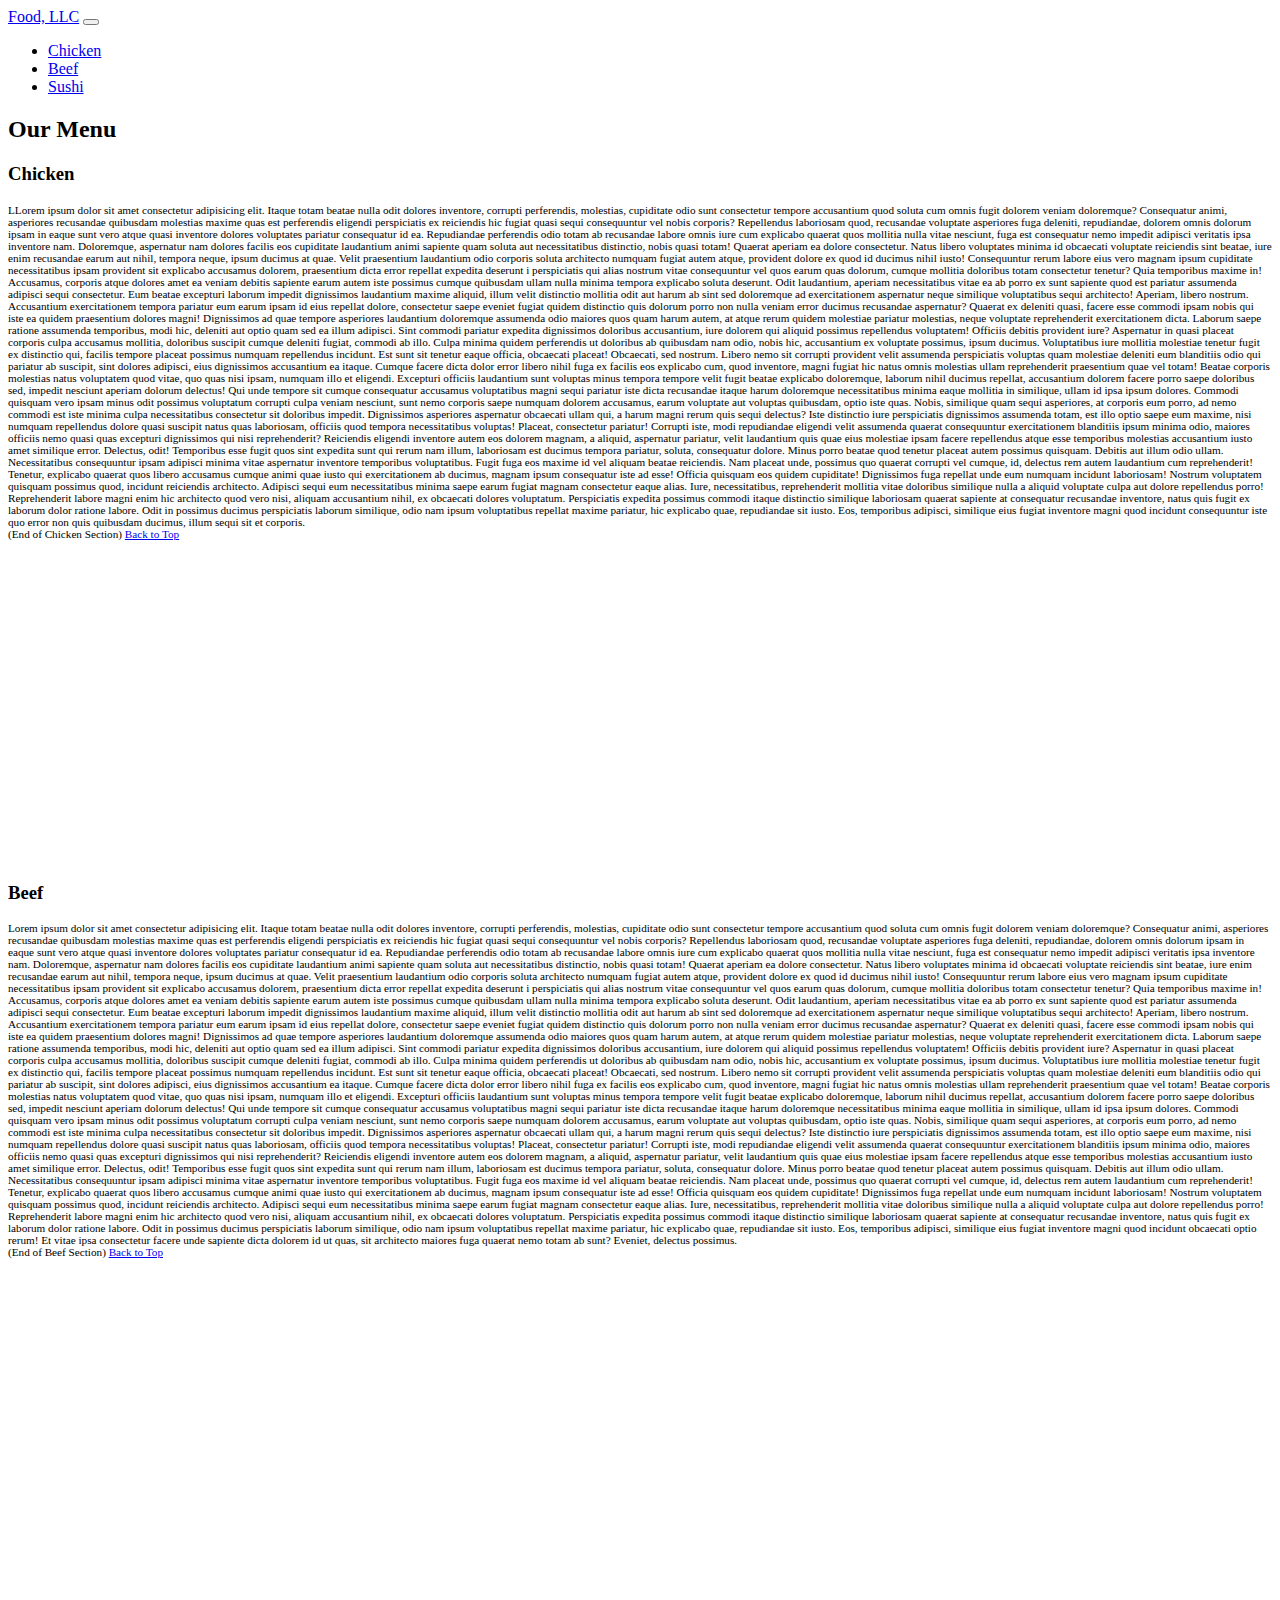
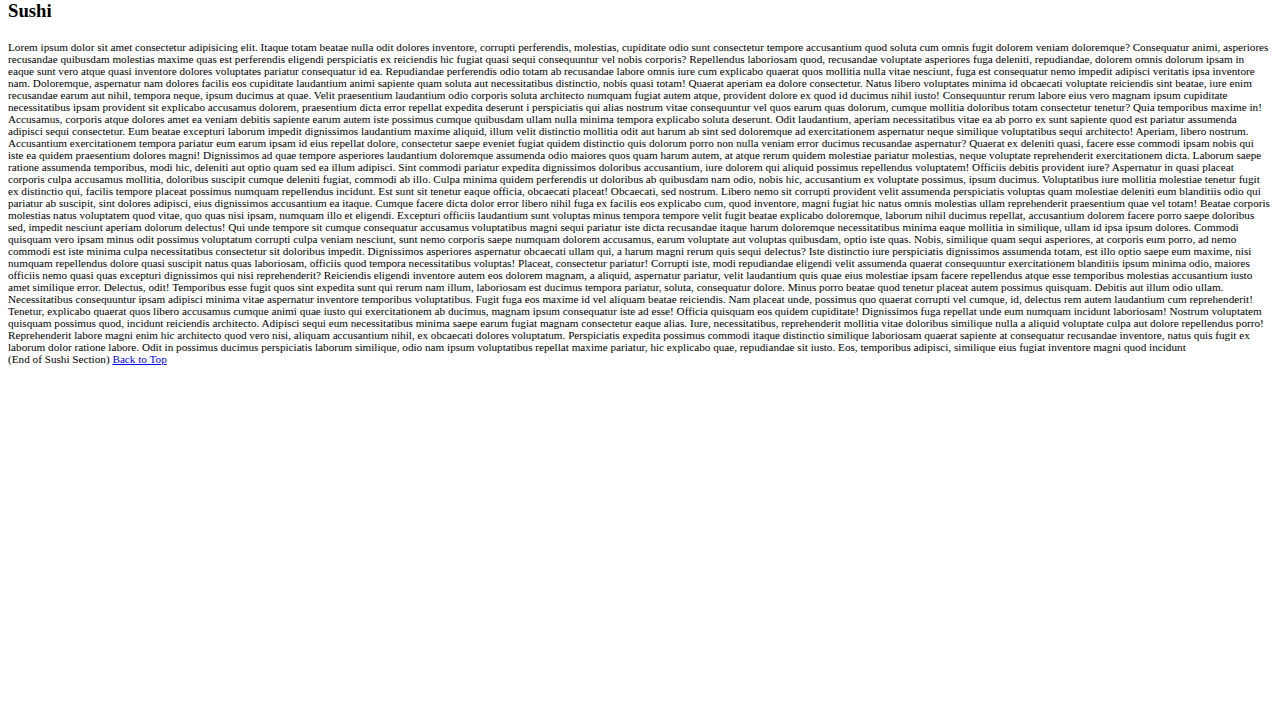
<file: module3-solution/index.html>
<!DOCTYPE html>
<html lang="en">
<head>
    <meta charset="UTF-8">
    <meta http-equiv="X-UA-Compatible" content="IE=edge">
    <meta name="viewport" content="width=device-width, initial-scale=1.0">
    <link href="https://cdn.jsdelivr.net/npm/bootstrap@5.0.2/dist/css/bootstrap.min.css" rel="stylesheet" integrity="sha384-EVSTQN3/azprG1Anm3QDgpJLIm9Nao0Yz1ztcQTwFspd3yD65VohhpuuCOmLASjC" crossorigin="anonymous">
    <link rel="stylesheet" href="css/style.css">
    <title>Module 3</title>
</head>
<body>
    <nav class="navbar navbar-light bg-secondary  border border-3 border-dark">
        <div class="container">
            <a class="navbar-brand text-dark" href="index.html">Food, LLC</a>
            <button class="navbar-toggler collapsed d-block d-sm-none" type="button" data-bs-toggle="collapse" data-bs-target="#collapsable-nav" aria-controls="collapsable-nav" aria-expanded="false" aria-label="Toggle navigation">
                <span class="navbar-toggler-icon"></span>
            </button>
            
    </nav>

    <div class="container-fluid ">   
        <div class="row">
            <div class="navbar-collapse collapse  bg-light " id="collapsable-nav">
                <ul class="navbar-nav">
                  <li class="nav-item text-center">
                    <a class="nav-link border border-2 border-dark text-dark" aria-current="page" href="#Chicken">Chicken</a>
                  </li>
                  <li class="nav-item text-center ">
                    <a class="nav-link border border-2 border-dark text-dark" aria-current="page" href="#Beef">Beef</a>
                  </li>
                  <li class="nav-item text-center">
                    <a class="nav-link border border-2 border-dark text-dark" aria-current="page" href="#Sushi">Sushi</a>
                  </li>
                </ul>
            </div> 
        </div>  
    </div>
    

   

    <h2 class="text-center text-dark mt-3 mb-4" id="Menu-Header"> Our Menu</h2>

    <div class="container main-section overflow-hidden">
        <div class="row ">
            <div class="col-md-4  col-sm-6 col-xs-12 border border-1 border-dark bg-secondary product my-2 "  id="Chicken">
                <div class="col-xs-12">
                    
                </div>

                <h3 class="text-center text-dark"> Chicken</h3>
                <p>LLorem ipsum dolor sit amet consectetur adipisicing elit. Itaque totam beatae nulla odit dolores inventore, corrupti perferendis, molestias, cupiditate odio sunt consectetur tempore accusantium quod soluta cum omnis fugit dolorem veniam doloremque? Consequatur animi, asperiores recusandae quibusdam molestias maxime quas est perferendis eligendi perspiciatis ex reiciendis hic fugiat quasi sequi consequuntur vel nobis corporis? Repellendus laboriosam quod, recusandae voluptate asperiores fuga deleniti, repudiandae, dolorem omnis dolorum ipsam in eaque sunt vero atque quasi inventore dolores voluptates pariatur consequatur id ea. Repudiandae perferendis odio totam ab recusandae labore omnis iure cum explicabo quaerat quos mollitia nulla vitae nesciunt, fuga est consequatur nemo impedit adipisci veritatis ipsa inventore nam. Doloremque, aspernatur nam dolores facilis eos cupiditate laudantium animi sapiente quam soluta aut necessitatibus distinctio, nobis quasi totam! Quaerat aperiam ea dolore consectetur. Natus libero voluptates minima id obcaecati voluptate reiciendis sint beatae, iure enim recusandae earum aut nihil, tempora neque, ipsum ducimus at quae. Velit praesentium laudantium odio corporis soluta architecto numquam fugiat autem atque, provident dolore ex quod id ducimus nihil iusto! Consequuntur rerum labore eius vero magnam ipsum cupiditate necessitatibus ipsam provident sit explicabo accusamus dolorem, praesentium dicta error repellat expedita deserunt i perspiciatis qui alias nostrum vitae consequuntur vel quos earum quas dolorum, cumque mollitia doloribus totam consectetur tenetur? Quia temporibus maxime in! Accusamus, corporis atque dolores amet ea veniam debitis sapiente earum autem iste possimus cumque quibusdam ullam nulla minima tempora explicabo soluta deserunt. Odit laudantium, aperiam necessitatibus vitae ea ab porro ex sunt sapiente quod est pariatur assumenda adipisci sequi consectetur. Eum beatae excepturi laborum impedit dignissimos laudantium maxime aliquid, illum velit distinctio mollitia odit aut harum ab sint sed doloremque ad exercitationem aspernatur neque similique voluptatibus sequi architecto! Aperiam, libero nostrum. Accusantium exercitationem tempora pariatur eum earum ipsam id eius repellat dolore, consectetur saepe eveniet fugiat quidem distinctio quis dolorum porro non nulla veniam error ducimus recusandae aspernatur? Quaerat ex deleniti quasi, facere esse commodi ipsam nobis qui iste ea quidem praesentium dolores magni! Dignissimos ad quae tempore asperiores laudantium doloremque assumenda odio maiores quos quam harum autem, at atque rerum quidem molestiae pariatur molestias, neque voluptate reprehenderit exercitationem dicta. Laborum saepe ratione assumenda temporibus, modi hic, deleniti aut optio quam sed ea illum adipisci. Sint commodi pariatur expedita dignissimos doloribus accusantium, iure dolorem qui aliquid possimus repellendus voluptatem! Officiis debitis provident iure? Aspernatur in quasi placeat corporis culpa accusamus mollitia, doloribus suscipit cumque deleniti fugiat, commodi ab illo. Culpa minima quidem perferendis ut doloribus ab quibusdam nam odio, nobis hic, accusantium ex voluptate possimus, ipsum ducimus. Voluptatibus iure mollitia molestiae tenetur fugit ex distinctio qui, facilis tempore placeat possimus numquam repellendus incidunt. Est sunt sit tenetur eaque officia, obcaecati placeat! Obcaecati, sed nostrum. Libero nemo sit corrupti provident velit assumenda perspiciatis voluptas quam molestiae deleniti eum blanditiis odio qui pariatur ab suscipit, sint dolores adipisci, eius dignissimos accusantium ea itaque. Cumque facere dicta dolor error libero nihil fuga ex facilis eos explicabo cum, quod inventore, magni fugiat hic natus omnis molestias ullam reprehenderit praesentium quae vel totam! Beatae corporis molestias natus voluptatem quod vitae, quo quas nisi ipsam, numquam illo et eligendi. Excepturi officiis laudantium sunt voluptas minus tempora tempore velit fugit beatae explicabo doloremque, laborum nihil ducimus repellat, accusantium dolorem facere porro saepe doloribus sed, impedit nesciunt aperiam dolorum delectus! Qui unde tempore sit cumque consequatur accusamus voluptatibus magni sequi pariatur iste dicta recusandae itaque harum doloremque necessitatibus minima eaque mollitia in similique, ullam id ipsa ipsum dolores. Commodi quisquam vero ipsam minus odit possimus voluptatum corrupti culpa veniam nesciunt, sunt nemo corporis saepe numquam dolorem accusamus, earum voluptate aut voluptas quibusdam, optio iste quas. Nobis, similique quam sequi asperiores, at corporis eum porro, ad nemo commodi est iste minima culpa necessitatibus consectetur sit doloribus impedit. Dignissimos asperiores aspernatur obcaecati ullam qui, a harum magni rerum quis sequi delectus? Iste distinctio iure perspiciatis dignissimos assumenda totam, est illo optio saepe eum maxime, nisi numquam repellendus dolore quasi suscipit natus quas laboriosam, officiis quod tempora necessitatibus voluptas! Placeat, consectetur pariatur! Corrupti iste, modi repudiandae eligendi velit assumenda quaerat consequuntur exercitationem blanditiis ipsum minima odio, maiores officiis nemo quasi quas excepturi dignissimos qui nisi reprehenderit? Reiciendis eligendi inventore autem eos dolorem magnam, a aliquid, aspernatur pariatur, velit laudantium quis quae eius molestiae ipsam facere repellendus atque esse temporibus molestias accusantium iusto amet similique error. Delectus, odit! Temporibus esse fugit quos sint expedita sunt qui rerum nam illum, laboriosam est ducimus tempora pariatur, soluta, consequatur dolore. Minus porro beatae quod tenetur placeat autem possimus quisquam. Debitis aut illum odio ullam. Necessitatibus consequuntur ipsam adipisci minima vitae aspernatur inventore temporibus voluptatibus. Fugit fuga eos maxime id vel aliquam beatae reiciendis. Nam placeat unde, possimus quo quaerat corrupti vel cumque, id, delectus rem autem laudantium cum reprehenderit! Tenetur, explicabo quaerat quos libero accusamus cumque animi quae iusto qui exercitationem ab ducimus, magnam ipsum consequatur iste ad esse! Officia quisquam eos quidem cupiditate! Dignissimos fuga repellat unde eum numquam incidunt laboriosam! Nostrum voluptatem quisquam possimus quod, incidunt reiciendis architecto. Adipisci sequi eum necessitatibus minima saepe earum fugiat magnam consectetur eaque alias. Iure, necessitatibus, reprehenderit mollitia vitae doloribus similique nulla a aliquid voluptate culpa aut dolore repellendus porro! Reprehenderit labore magni enim hic architecto quod vero nisi, aliquam accusantium nihil, ex obcaecati dolores voluptatum. Perspiciatis expedita possimus commodi itaque distinctio similique laboriosam quaerat sapiente at consequatur recusandae inventore, natus quis fugit ex laborum dolor ratione labore. Odit in possimus ducimus perspiciatis laborum similique, odio nam ipsum voluptatibus repellat maxime pariatur, hic explicabo quae, repudiandae sit iusto. Eos, temporibus adipisci, similique eius fugiat inventore magni quod incidunt  consequuntur iste quo error non quis quibusdam ducimus, illum sequi sit et corporis.<br> (End of Chicken Section) <a href="#Menu-Header" class="link-info"> Back to Top</a> </p> 
            </div>    

            <div class="col-md-4 col-sm-6 col-xs-12 border border-1 border-dark bg-secondary product my-2" id="Beef">
                <h3 class="text-center text-dark"> Beef</h3>
                <p>Lorem ipsum dolor sit amet consectetur adipisicing elit. Itaque totam beatae nulla odit dolores inventore, corrupti perferendis, molestias, cupiditate odio sunt consectetur tempore accusantium quod soluta cum omnis fugit dolorem veniam doloremque? Consequatur animi, asperiores recusandae quibusdam molestias maxime quas est perferendis eligendi perspiciatis ex reiciendis hic fugiat quasi sequi consequuntur vel nobis corporis? Repellendus laboriosam quod, recusandae voluptate asperiores fuga deleniti, repudiandae, dolorem omnis dolorum ipsam in eaque sunt vero atque quasi inventore dolores voluptates pariatur consequatur id ea. Repudiandae perferendis odio totam ab recusandae labore omnis iure cum explicabo quaerat quos mollitia nulla vitae nesciunt, fuga est consequatur nemo impedit adipisci veritatis ipsa inventore nam. Doloremque, aspernatur nam dolores facilis eos cupiditate laudantium animi sapiente quam soluta aut necessitatibus distinctio, nobis quasi totam! Quaerat aperiam ea dolore consectetur. Natus libero voluptates minima id obcaecati voluptate reiciendis sint beatae, iure enim recusandae earum aut nihil, tempora neque, ipsum ducimus at quae. Velit praesentium laudantium odio corporis soluta architecto numquam fugiat autem atque, provident dolore ex quod id ducimus nihil iusto! Consequuntur rerum labore eius vero magnam ipsum cupiditate necessitatibus ipsam provident sit explicabo accusamus dolorem, praesentium dicta error repellat expedita deserunt i perspiciatis qui alias nostrum vitae consequuntur vel quos earum quas dolorum, cumque mollitia doloribus totam consectetur tenetur? Quia temporibus maxime in! Accusamus, corporis atque dolores amet ea veniam debitis sapiente earum autem iste possimus cumque quibusdam ullam nulla minima tempora explicabo soluta deserunt. Odit laudantium, aperiam necessitatibus vitae ea ab porro ex sunt sapiente quod est pariatur assumenda adipisci sequi consectetur. Eum beatae excepturi laborum impedit dignissimos laudantium maxime aliquid, illum velit distinctio mollitia odit aut harum ab sint sed doloremque ad exercitationem aspernatur neque similique voluptatibus sequi architecto! Aperiam, libero nostrum. Accusantium exercitationem tempora pariatur eum earum ipsam id eius repellat dolore, consectetur saepe eveniet fugiat quidem distinctio quis dolorum porro non nulla veniam error ducimus recusandae aspernatur? Quaerat ex deleniti quasi, facere esse commodi ipsam nobis qui iste ea quidem praesentium dolores magni! Dignissimos ad quae tempore asperiores laudantium doloremque assumenda odio maiores quos quam harum autem, at atque rerum quidem molestiae pariatur molestias, neque voluptate reprehenderit exercitationem dicta. Laborum saepe ratione assumenda temporibus, modi hic, deleniti aut optio quam sed ea illum adipisci. Sint commodi pariatur expedita dignissimos doloribus accusantium, iure dolorem qui aliquid possimus repellendus voluptatem! Officiis debitis provident iure? Aspernatur in quasi placeat corporis culpa accusamus mollitia, doloribus suscipit cumque deleniti fugiat, commodi ab illo. Culpa minima quidem perferendis ut doloribus ab quibusdam nam odio, nobis hic, accusantium ex voluptate possimus, ipsum ducimus. Voluptatibus iure mollitia molestiae tenetur fugit ex distinctio qui, facilis tempore placeat possimus numquam repellendus incidunt. Est sunt sit tenetur eaque officia, obcaecati placeat! Obcaecati, sed nostrum. Libero nemo sit corrupti provident velit assumenda perspiciatis voluptas quam molestiae deleniti eum blanditiis odio qui pariatur ab suscipit, sint dolores adipisci, eius dignissimos accusantium ea itaque. Cumque facere dicta dolor error libero nihil fuga ex facilis eos explicabo cum, quod inventore, magni fugiat hic natus omnis molestias ullam reprehenderit praesentium quae vel totam! Beatae corporis molestias natus voluptatem quod vitae, quo quas nisi ipsam, numquam illo et eligendi. Excepturi officiis laudantium sunt voluptas minus tempora tempore velit fugit beatae explicabo doloremque, laborum nihil ducimus repellat, accusantium dolorem facere porro saepe doloribus sed, impedit nesciunt aperiam dolorum delectus! Qui unde tempore sit cumque consequatur accusamus voluptatibus magni sequi pariatur iste dicta recusandae itaque harum doloremque necessitatibus minima eaque mollitia in similique, ullam id ipsa ipsum dolores. Commodi quisquam vero ipsam minus odit possimus voluptatum corrupti culpa veniam nesciunt, sunt nemo corporis saepe numquam dolorem accusamus, earum voluptate aut voluptas quibusdam, optio iste quas. Nobis, similique quam sequi asperiores, at corporis eum porro, ad nemo commodi est iste minima culpa necessitatibus consectetur sit doloribus impedit. Dignissimos asperiores aspernatur obcaecati ullam qui, a harum magni rerum quis sequi delectus? Iste distinctio iure perspiciatis dignissimos assumenda totam, est illo optio saepe eum maxime, nisi numquam repellendus dolore quasi suscipit natus quas laboriosam, officiis quod tempora necessitatibus voluptas! Placeat, consectetur pariatur! Corrupti iste, modi repudiandae eligendi velit assumenda quaerat consequuntur exercitationem blanditiis ipsum minima odio, maiores officiis nemo quasi quas excepturi dignissimos qui nisi reprehenderit? Reiciendis eligendi inventore autem eos dolorem magnam, a aliquid, aspernatur pariatur, velit laudantium quis quae eius molestiae ipsam facere repellendus atque esse temporibus molestias accusantium iusto amet similique error. Delectus, odit! Temporibus esse fugit quos sint expedita sunt qui rerum nam illum, laboriosam est ducimus tempora pariatur, soluta, consequatur dolore. Minus porro beatae quod tenetur placeat autem possimus quisquam. Debitis aut illum odio ullam. Necessitatibus consequuntur ipsam adipisci minima vitae aspernatur inventore temporibus voluptatibus. Fugit fuga eos maxime id vel aliquam beatae reiciendis. Nam placeat unde, possimus quo quaerat corrupti vel cumque, id, delectus rem autem laudantium cum reprehenderit! Tenetur, explicabo quaerat quos libero accusamus cumque animi quae iusto qui exercitationem ab ducimus, magnam ipsum consequatur iste ad esse! Officia quisquam eos quidem cupiditate! Dignissimos fuga repellat unde eum numquam incidunt laboriosam! Nostrum voluptatem quisquam possimus quod, incidunt reiciendis architecto. Adipisci sequi eum necessitatibus minima saepe earum fugiat magnam consectetur eaque alias. Iure, necessitatibus, reprehenderit mollitia vitae doloribus similique nulla a aliquid voluptate culpa aut dolore repellendus porro! Reprehenderit labore magni enim hic architecto quod vero nisi, aliquam accusantium nihil, ex obcaecati dolores voluptatum. Perspiciatis expedita possimus commodi itaque distinctio similique laboriosam quaerat sapiente at consequatur recusandae inventore, natus quis fugit ex laborum dolor ratione labore. Odit in possimus ducimus perspiciatis laborum similique, odio nam ipsum voluptatibus repellat maxime pariatur, hic explicabo quae, repudiandae sit iusto. Eos, temporibus adipisci, similique eius fugiat inventore magni quod incidunt obcaecati optio rerum! Et vitae ipsa consectetur facere unde sapiente dicta dolorem id ut quas, sit architecto maiores fuga quaerat nemo totam ab sunt? Eveniet, delectus possimus. <br> (End of Beef Section) <a href="#Menu-Header" class="link-info"> Back to Top</a></p>
            </div>  
            
            <div class="col-md-4  col-xs-12 bg-secondary border border-1 border-dark product  my-2 " id="Sushi">
                <h3 class="text-center text-dark"> Sushi</h3>
                <p>Lorem ipsum dolor sit amet consectetur adipisicing elit. Itaque totam beatae nulla odit dolores inventore, corrupti perferendis, molestias, cupiditate odio sunt consectetur tempore accusantium quod soluta cum omnis fugit dolorem veniam doloremque? Consequatur animi, asperiores recusandae quibusdam molestias maxime quas est perferendis eligendi perspiciatis ex reiciendis hic fugiat quasi sequi consequuntur vel nobis corporis? Repellendus laboriosam quod, recusandae voluptate asperiores fuga deleniti, repudiandae, dolorem omnis dolorum ipsam in eaque sunt vero atque quasi inventore dolores voluptates pariatur consequatur id ea. Repudiandae perferendis odio totam ab recusandae labore omnis iure cum explicabo quaerat quos mollitia nulla vitae nesciunt, fuga est consequatur nemo impedit adipisci veritatis ipsa inventore nam. Doloremque, aspernatur nam dolores facilis eos cupiditate laudantium animi sapiente quam soluta aut necessitatibus distinctio, nobis quasi totam! Quaerat aperiam ea dolore consectetur. Natus libero voluptates minima id obcaecati voluptate reiciendis sint beatae, iure enim recusandae earum aut nihil, tempora neque, ipsum ducimus at quae. Velit praesentium laudantium odio corporis soluta architecto numquam fugiat autem atque, provident dolore ex quod id ducimus nihil iusto! Consequuntur rerum labore eius vero magnam ipsum cupiditate necessitatibus ipsam provident sit explicabo accusamus dolorem, praesentium dicta error repellat expedita deserunt i perspiciatis qui alias nostrum vitae consequuntur vel quos earum quas dolorum, cumque mollitia doloribus totam consectetur tenetur? Quia temporibus maxime in! Accusamus, corporis atque dolores amet ea veniam debitis sapiente earum autem iste possimus cumque quibusdam ullam nulla minima tempora explicabo soluta deserunt. Odit laudantium, aperiam necessitatibus vitae ea ab porro ex sunt sapiente quod est pariatur assumenda adipisci sequi consectetur. Eum beatae excepturi laborum impedit dignissimos laudantium maxime aliquid, illum velit distinctio mollitia odit aut harum ab sint sed doloremque ad exercitationem aspernatur neque similique voluptatibus sequi architecto! Aperiam, libero nostrum. Accusantium exercitationem tempora pariatur eum earum ipsam id eius repellat dolore, consectetur saepe eveniet fugiat quidem distinctio quis dolorum porro non nulla veniam error ducimus recusandae aspernatur? Quaerat ex deleniti quasi, facere esse commodi ipsam nobis qui iste ea quidem praesentium dolores magni! Dignissimos ad quae tempore asperiores laudantium doloremque assumenda odio maiores quos quam harum autem, at atque rerum quidem molestiae pariatur molestias, neque voluptate reprehenderit exercitationem dicta. Laborum saepe ratione assumenda temporibus, modi hic, deleniti aut optio quam sed ea illum adipisci. Sint commodi pariatur expedita dignissimos doloribus accusantium, iure dolorem qui aliquid possimus repellendus voluptatem! Officiis debitis provident iure? Aspernatur in quasi placeat corporis culpa accusamus mollitia, doloribus suscipit cumque deleniti fugiat, commodi ab illo. Culpa minima quidem perferendis ut doloribus ab quibusdam nam odio, nobis hic, accusantium ex voluptate possimus, ipsum ducimus. Voluptatibus iure mollitia molestiae tenetur fugit ex distinctio qui, facilis tempore placeat possimus numquam repellendus incidunt. Est sunt sit tenetur eaque officia, obcaecati placeat! Obcaecati, sed nostrum. Libero nemo sit corrupti provident velit assumenda perspiciatis voluptas quam molestiae deleniti eum blanditiis odio qui pariatur ab suscipit, sint dolores adipisci, eius dignissimos accusantium ea itaque. Cumque facere dicta dolor error libero nihil fuga ex facilis eos explicabo cum, quod inventore, magni fugiat hic natus omnis molestias ullam reprehenderit praesentium quae vel totam! Beatae corporis molestias natus voluptatem quod vitae, quo quas nisi ipsam, numquam illo et eligendi. Excepturi officiis laudantium sunt voluptas minus tempora tempore velit fugit beatae explicabo doloremque, laborum nihil ducimus repellat, accusantium dolorem facere porro saepe doloribus sed, impedit nesciunt aperiam dolorum delectus! Qui unde tempore sit cumque consequatur accusamus voluptatibus magni sequi pariatur iste dicta recusandae itaque harum doloremque necessitatibus minima eaque mollitia in similique, ullam id ipsa ipsum dolores. Commodi quisquam vero ipsam minus odit possimus voluptatum corrupti culpa veniam nesciunt, sunt nemo corporis saepe numquam dolorem accusamus, earum voluptate aut voluptas quibusdam, optio iste quas. Nobis, similique quam sequi asperiores, at corporis eum porro, ad nemo commodi est iste minima culpa necessitatibus consectetur sit doloribus impedit. Dignissimos asperiores aspernatur obcaecati ullam qui, a harum magni rerum quis sequi delectus? Iste distinctio iure perspiciatis dignissimos assumenda totam, est illo optio saepe eum maxime, nisi numquam repellendus dolore quasi suscipit natus quas laboriosam, officiis quod tempora necessitatibus voluptas! Placeat, consectetur pariatur! Corrupti iste, modi repudiandae eligendi velit assumenda quaerat consequuntur exercitationem blanditiis ipsum minima odio, maiores officiis nemo quasi quas excepturi dignissimos qui nisi reprehenderit? Reiciendis eligendi inventore autem eos dolorem magnam, a aliquid, aspernatur pariatur, velit laudantium quis quae eius molestiae ipsam facere repellendus atque esse temporibus molestias accusantium iusto amet similique error. Delectus, odit! Temporibus esse fugit quos sint expedita sunt qui rerum nam illum, laboriosam est ducimus tempora pariatur, soluta, consequatur dolore. Minus porro beatae quod tenetur placeat autem possimus quisquam. Debitis aut illum odio ullam. Necessitatibus consequuntur ipsam adipisci minima vitae aspernatur inventore temporibus voluptatibus. Fugit fuga eos maxime id vel aliquam beatae reiciendis. Nam placeat unde, possimus quo quaerat corrupti vel cumque, id, delectus rem autem laudantium cum reprehenderit! Tenetur, explicabo quaerat quos libero accusamus cumque animi quae iusto qui exercitationem ab ducimus, magnam ipsum consequatur iste ad esse! Officia quisquam eos quidem cupiditate! Dignissimos fuga repellat unde eum numquam incidunt laboriosam! Nostrum voluptatem quisquam possimus quod, incidunt reiciendis architecto. Adipisci sequi eum necessitatibus minima saepe earum fugiat magnam consectetur eaque alias. Iure, necessitatibus, reprehenderit mollitia vitae doloribus similique nulla a aliquid voluptate culpa aut dolore repellendus porro! Reprehenderit labore magni enim hic architecto quod vero nisi, aliquam accusantium nihil, ex obcaecati dolores voluptatum. Perspiciatis expedita possimus commodi itaque distinctio similique laboriosam quaerat sapiente at consequatur recusandae inventore, natus quis fugit ex laborum dolor ratione labore. Odit in possimus ducimus perspiciatis laborum similique, odio nam ipsum voluptatibus repellat maxime pariatur, hic explicabo quae, repudiandae sit iusto. Eos, temporibus adipisci, similique eius fugiat inventore magni quod incidunt  <br> (End of Sushi Section) <a href="#Menu-Header" class="link-info"> Back to Top</a></p>

            </div>  
        </div>

    </div>
        
        
     

    
      

    <script src="https://cdn.jsdelivr.net/npm/bootstrap@5.0.2/dist/js/bootstrap.bundle.min.js" integrity="sha384-MrcW6ZMFYlzcLA8Nl+NtUVF0sA7MsXsP1UyJoMp4YLEuNSfAP+JcXn/tWtIaxVXM" crossorigin="anonymous"></script>
</body>
</html>
</file>
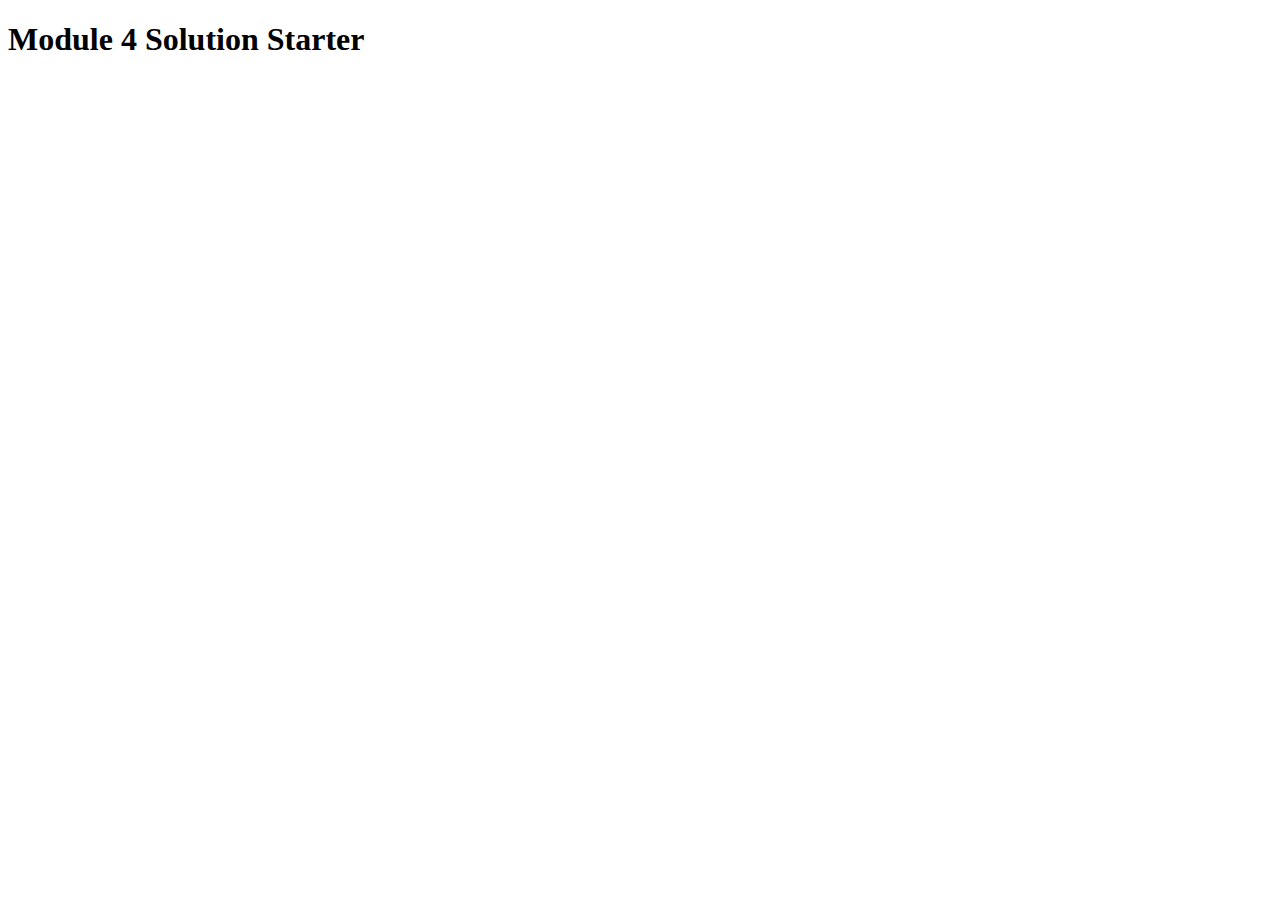
<file: module4-solution/index.html>
<!DOCTYPE html>
<html>
<head>
  <meta charset="utf-8">
  <title>Module 4 Solution Starter</title>
  <script>
    var names = []; // DO NOT REMOVE
  </script>
  <script src="SpeakHello.js"></script>
  <script src="SpeakGoodBye.js"></script>
  <script src="script.js"></script>
</head>
<body>
  <h1>Module 4 Solution Starter</h1>
</body>
</html>
</file>
<file: module3-solution/css/style.css>
*{
  box-sizing: border-box;
  
}

.row p {
    font-size: 0.7rem;
    
}

.product{
  min-height: 700px;
  background-clip:padding-box;
}
</file>
